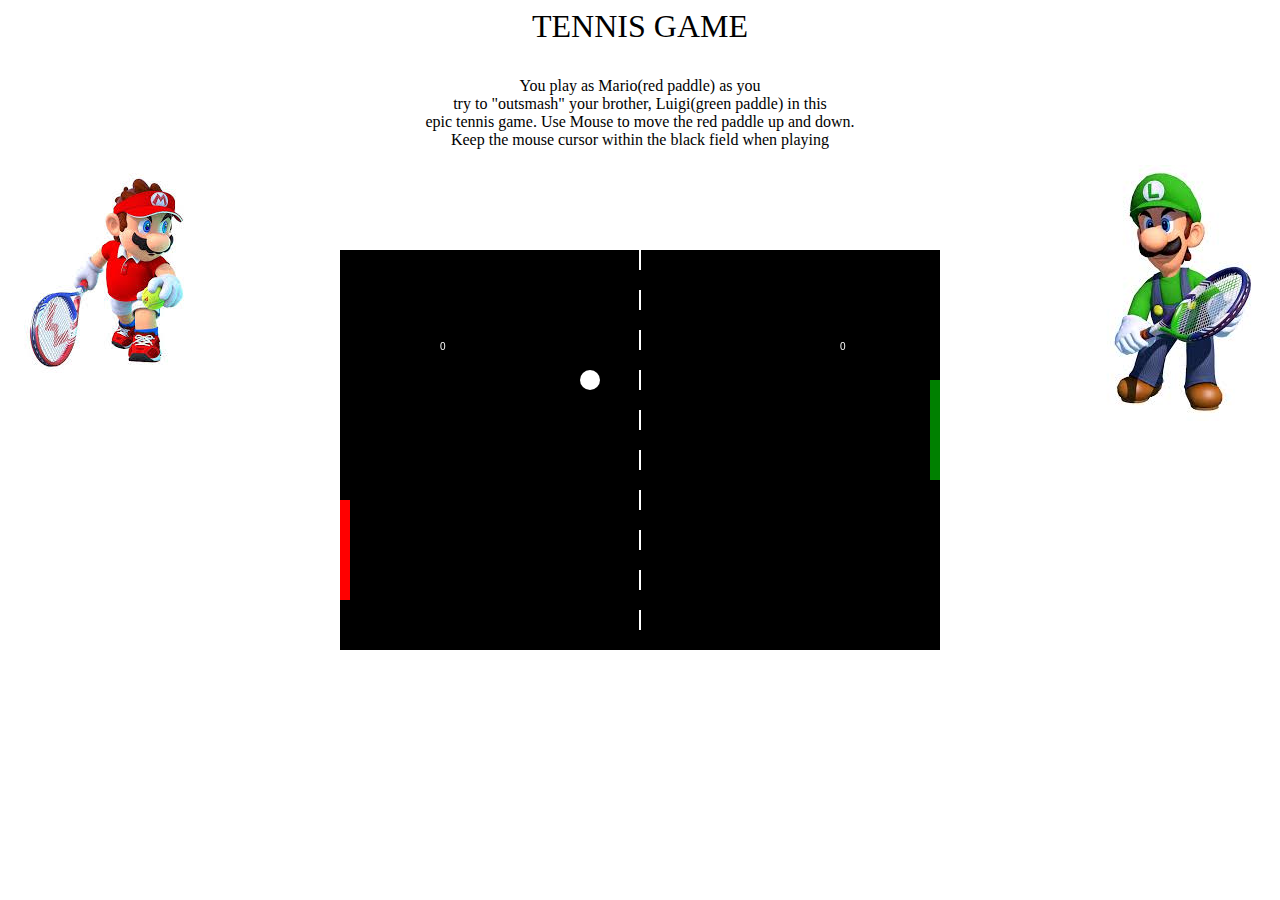
<file: index.html>
<html>
<head>
<body>
<link rel="stylesheet" type="text/css" href="tennisgame_final.css">
</head>
<div>
	<p class="title"> TENNIS GAME </p>
	<p class ="Game_instructions"> You play as Mario(red paddle) as you
		<br> try to "outsmash" your brother,
		 Luigi(green paddle)
		in this <br> epic tennis game.
		Use Mouse to move the red paddle up and down.<br>
		Keep the mouse cursor within the black field when playing
	</p>
</div>
<img src="Mario_tennis_1.jpg" class="image1" alt="Mario tennis 1">
<img src= "Luigi_tennis.jpg" class="image2" alt="luigi tennis 1" >


<!-- canvas id named gameCanvas is a label that we will be able to use to
display graphics unto it. -->
<canvas id="gameCanvas" width="600" height="400"></canvas>

<script>
/**canvas variable(like container) handles the dimensions of our  display area*/

var canvas;
/**canvasContext variable handles graphical information in the canvas*/

/** variable stores a number or a value of 50 and it is labeled as "ballX".
ballX and ballY represent the horizontal and vertical position of the ball */
var canvasContext;

/**ballX and ballY represent horizontal
and vertical move0ment respectivelly*/
var ballX = 50;
var ballY = 50;
var ballSpeedX = 10;
var ballSpeedY = 4;

//Scores
var player1Score = 0;
var player2Score = 0;
const WINNING_SCORE = 10;

var showingWinScreen = false;

 /**Starting position of paddles
 but changes within gameplay*/
var paddle1Y = 250;
var paddle2Y = 250;
const PADDLE_THICKNESS = 10;
const PADDLE_HEIGHT = 100;

/** This is the function for the movement of the mouse so basically,
 this function is run everytime the mouse moves */
function calculateMousePos(evt) {
	var rect = canvas.getBoundingClientRect();
	/** The documentElement property returns the documentElement of the
	document, as an Element object.
	For HTML documents the returned object is the
	<html> element.*/
	var root = document.documentElement;
	/** From what is a above,  this next pair of code "var mouseX and Y"
	defines the position of the mouse outside the canvas. So we take out the
	top and left of the rectangle and also our scrolling so that mouse does
	what it is supposed to do*/
	var mouseX = evt.clientX - rect.left - root.scrollLeft;
	var mouseY = evt.clientY - rect.top - root.scrollTop;
	return {
		x:mouseX,
		y:mouseY
	};
}

function handleMouseClick(evt) {
	if(showingWinScreen) {
		player1Score = 0;
		player2Score = 0;
		showingWinScreen = false;
	}
}

/** window.onload tells the browser that as soon as the window finish loading,
run the function or the series of code which is described within these braces.
In this case our game will not start running until all of our page has loaded.
*/
window.onload = function() {
	canvas = document.getElementById('gameCanvas');
	canvasContext = canvas.getContext('2d');
	/**This is to set a timer that calls the "drawEverything and
	 moveEverything"
   	at a regular interval,
   	in this case, 1000 milliseconds or a second*/
	var framesPerSecond = 30;
	setInterval(function() {
			moveEverything();
			drawEverything();
		}, 1000/framesPerSecond);

	/**addEventListener handles the input on the mouse movement.*/
	canvas.addEventListener('mousedown', handleMouseClick);

	canvas.addEventListener('mousemove',
		function(evt) {
			var mousePos = calculateMousePos(evt);
			/**Left paddle is moving in relation to the mouse position,
			By subtracting the half of the PADDLE_HEIGHT from the position
			of the mouse, the mouse is always going to be in the middle
			of the paddle. */
			paddle1Y = mousePos.y - (PADDLE_HEIGHT/2);
		});
}

function ballReset() {
	/**Upon reset, the ball will move in opposite direction
   	of the last movement from the centre to start the game*/
	if(player1Score >= WINNING_SCORE ||
		player2Score >= WINNING_SCORE) {

		showingWinScreen = true;

	}

	ballSpeedX = -ballSpeedX;
	ballX = canvas.width/2;
	ballY = canvas.height/2;
}
//computer paddle movement function
function computerMovement() {
	var paddle2YCenter = paddle2Y + (PADDLE_HEIGHT/2);
	if(paddle2YCenter < ballY - 35) {
		paddle2Y = paddle2Y + 6;
	} else if(paddle2YCenter > ballY + 35) {
		paddle2Y = paddle2Y - 6;
	}
}
//Gameplay dynamics
function moveEverything() {
	if(showingWinScreen) {
		return;
	}

	computerMovement();

	ballX = ballX + ballSpeedX;
	ballY = ballY + ballSpeedY;

	if(ballX < 0) {
		if(ballY > paddle1Y &&
			ballY < paddle1Y+PADDLE_HEIGHT) {
			ballSpeedX = -ballSpeedX;

			var deltaY = ballY
					-(paddle1Y+PADDLE_HEIGHT/2);
			ballSpeedY = deltaY * 0.35;
		} else {
			player2Score++; // must be BEFORE ballReset()
			ballReset();
		}
	}
	if(ballX > canvas.width) {
		if(ballY > paddle2Y &&
			ballY < paddle2Y+PADDLE_HEIGHT) {
			ballSpeedX = -ballSpeedX;

			var deltaY = ballY
					-(paddle2Y+PADDLE_HEIGHT/2);
			ballSpeedY = deltaY * 0.35;
		} else {
			player1Score++; // must be BEFORE ballReset()
			ballReset();
		}
	}
	if(ballY < 0) {
		ballSpeedY = -ballSpeedY;
	}
	if(ballY > canvas.height) {
		ballSpeedY = -ballSpeedY;
	}
}

//Drawing the net that divides the sides
function drawNet() {
	for(var i=0;i<canvas.height;i+=40) {
		colorRect(canvas.width/2-1,i,2,20,'white');
	}
}
//Start of Gameplay
function drawEverything() {
	// next line blanks out the screen with black
	colorRect(0,0,canvas.width,canvas.height,'black');

	if(showingWinScreen) {
		canvasContext.fillStyle = 'white';

		if(player1Score >= WINNING_SCORE) {
			canvasContext.fillText("Mario Won", 275, 200);
		} else if(player2Score >= WINNING_SCORE) {
			canvasContext.fillText("Luigi Won", 275, 200);
		}

		canvasContext.fillText("click to restart", 270, 210);
		return;
	}

	drawNet();

	// this is left player paddle
	colorRect(0,paddle1Y,PADDLE_THICKNESS,PADDLE_HEIGHT,'red');

	// this is right computer paddle
	colorRect(canvas.width-PADDLE_THICKNESS,paddle2Y,PADDLE_THICKNESS,PADDLE_HEIGHT,'green');

	// next line draws the ball
	colorCircle(ballX, ballY, 10, 'white');

	//Scoring boards for both sides
	canvasContext.fillText(player1Score, 100, 100);
	canvasContext.fillText(player2Score, canvas.width-100, 100);
}
//function that actually excutes for the ball to be drawn
function colorCircle(centerX, centerY, radius, drawColor) {
	canvasContext.fillStyle = drawColor;
	canvasContext.beginPath();
	canvasContext.arc(centerX, centerY, radius, 0,Math.PI*2,true);
	canvasContext.fill();
}
//function that actually starts for the canvas to be drawn
function colorRect(leftX,topY, width,height, drawColor) {
	canvasContext.fillStyle = drawColor;
	canvasContext.fillRect(leftX,topY, width,height);
}

</script>
</body>
</html>
</file>
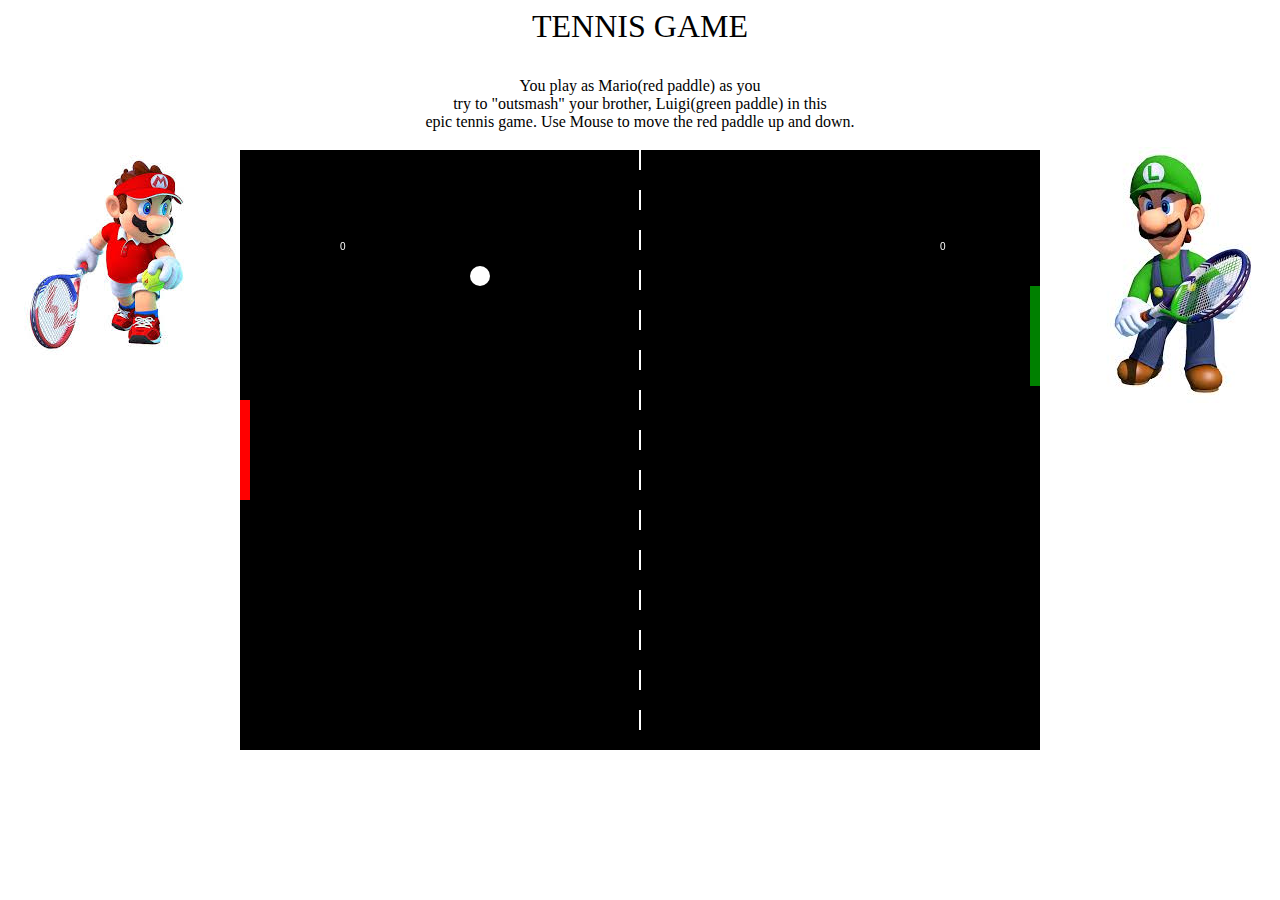
<file: tennisgame_final.html>
<html>
<head>
<body>
<link rel="stylesheet" type="text/css" href="tennisgame_final.css">
</head>
<div>
	<p class="title"> TENNIS GAME </p>
	<p class ="Game_instructions"> You play as Mario(red paddle) as you
		<br> try to "outsmash" your brother,
		 Luigi(green paddle)
		in this <br> epic tennis game.
		Use Mouse to move the red paddle up and down.
	</p>
</div>
<img src="Mario_tennis_1.jpg" class="image1" alt="Mario tennis 1">
<img src= "Luigi_tennis.jpg" class="image2" alt="luigi tennis 1" >


<!-- canvas id named gameCanvas is a label that we will be able to use to
display graphics unto it. -->
<canvas id="gameCanvas" width="800" height="600"></canvas>

<script>
var canvas;
var canvasContext;
var ballX = 50;
var ballY = 50;
var ballSpeedX = 10;
var ballSpeedY = 4;

var player1Score = 0;
var player2Score = 0;
const WINNING_SCORE = 10;

var showingWinScreen = false;

var paddle1Y = 250;
var paddle2Y = 250;
const PADDLE_THICKNESS = 10;
const PADDLE_HEIGHT = 100;

function calculateMousePos(evt) {
	var rect = canvas.getBoundingClientRect();
	var root = document.documentElement;
	var mouseX = evt.clientX - rect.left - root.scrollLeft;
	var mouseY = evt.clientY - rect.top - root.scrollTop;
	return {
		x:mouseX,
		y:mouseY
	};
}

function handleMouseClick(evt) {
	if(showingWinScreen) {
		player1Score = 0;
		player2Score = 0;
		showingWinScreen = false;
	}
}

window.onload = function() {
	canvas = document.getElementById('gameCanvas');
	canvasContext = canvas.getContext('2d');

	var framesPerSecond = 30;
	setInterval(function() {
			moveEverything();
			drawEverything();
		}, 1000/framesPerSecond);

	canvas.addEventListener('mousedown', handleMouseClick);

	canvas.addEventListener('mousemove',
		function(evt) {
			var mousePos = calculateMousePos(evt);
			paddle1Y = mousePos.y - (PADDLE_HEIGHT/2);
		});
}

function ballReset() {
	if(player1Score >= WINNING_SCORE ||
		player2Score >= WINNING_SCORE) {

		showingWinScreen = true;

	}

	ballSpeedX = -ballSpeedX;
	ballX = canvas.width/2;
	ballY = canvas.height/2;
}

function computerMovement() {
	var paddle2YCenter = paddle2Y + (PADDLE_HEIGHT/2);
	if(paddle2YCenter < ballY - 35) {
		paddle2Y = paddle2Y + 6;
	} else if(paddle2YCenter > ballY + 35) {
		paddle2Y = paddle2Y - 6;
	}
}

function moveEverything() {
	if(showingWinScreen) {
		return;
	}

	computerMovement();

	ballX = ballX + ballSpeedX;
	ballY = ballY + ballSpeedY;

	if(ballX < 0) {
		if(ballY > paddle1Y &&
			ballY < paddle1Y+PADDLE_HEIGHT) {
			ballSpeedX = -ballSpeedX;

			var deltaY = ballY
					-(paddle1Y+PADDLE_HEIGHT/2);
			ballSpeedY = deltaY * 0.35;
		} else {
			player2Score++; // must be BEFORE ballReset()
			ballReset();
		}
	}
	if(ballX > canvas.width) {
		if(ballY > paddle2Y &&
			ballY < paddle2Y+PADDLE_HEIGHT) {
			ballSpeedX = -ballSpeedX;

			var deltaY = ballY
					-(paddle2Y+PADDLE_HEIGHT/2);
			ballSpeedY = deltaY * 0.35;
		} else {
			player1Score++; // must be BEFORE ballReset()
			ballReset();
		}
	}
	if(ballY < 0) {
		ballSpeedY = -ballSpeedY;
	}
	if(ballY > canvas.height) {
		ballSpeedY = -ballSpeedY;
	}
}

function drawNet() {
	for(var i=0;i<canvas.height;i+=40) {
		colorRect(canvas.width/2-1,i,2,20,'white');
	}
}

function drawEverything() {
	// next line blanks out the screen with black
	colorRect(0,0,canvas.width,canvas.height,'black');

	if(showingWinScreen) {
		canvasContext.fillStyle = 'white';

		if(player1Score >= WINNING_SCORE) {
			canvasContext.fillText("Mario Won", 350, 200);
		} else if(player2Score >= WINNING_SCORE) {
			canvasContext.fillText("Luigi Won", 350, 200);
		}

		canvasContext.fillText("click to continue", 350, 500);
		return;
	}

	drawNet();

	// this is left player paddle
	colorRect(0,paddle1Y,PADDLE_THICKNESS,PADDLE_HEIGHT,'red');

	// this is right computer paddle
	colorRect(canvas.width-PADDLE_THICKNESS,paddle2Y,PADDLE_THICKNESS,PADDLE_HEIGHT,'green');

	// next line draws the ball
	colorCircle(ballX, ballY, 10, 'white');

	canvasContext.fillText(player1Score, 100, 100);
	canvasContext.fillText(player2Score, canvas.width-100, 100);
}

function colorCircle(centerX, centerY, radius, drawColor) {
	canvasContext.fillStyle = drawColor;
	canvasContext.beginPath();
	canvasContext.arc(centerX, centerY, radius, 0,Math.PI*2,true);
	canvasContext.fill();
}

function colorRect(leftX,topY, width,height, drawColor) {
	canvasContext.fillStyle = drawColor;
	canvasContext.fillRect(leftX,topY, width,height);
}

</script>
</body>
</html>
</file>
<file: tennisgame_final.css>
canvas {
    position:absolute;
    top:50%;
    left:50%;
    transform: translate(-50%, -50%);
    -o-transform: translate(-50%, -50%);
    -ms-transform: translate(-50%, -50%);
    -moz-transform: translate(-50%, -50%);
    -webkit-transform: translate(-50%, -50%);
}

.image1 {
    float: left;
}
.image2 {
    float: right;
}

.title {
    color: black;
    text-align: center;
    font-size: 2em ;
}

.Game_instructions {
    color: black;
    text-align: center;
    font-size: 1em ;
}
</file>
